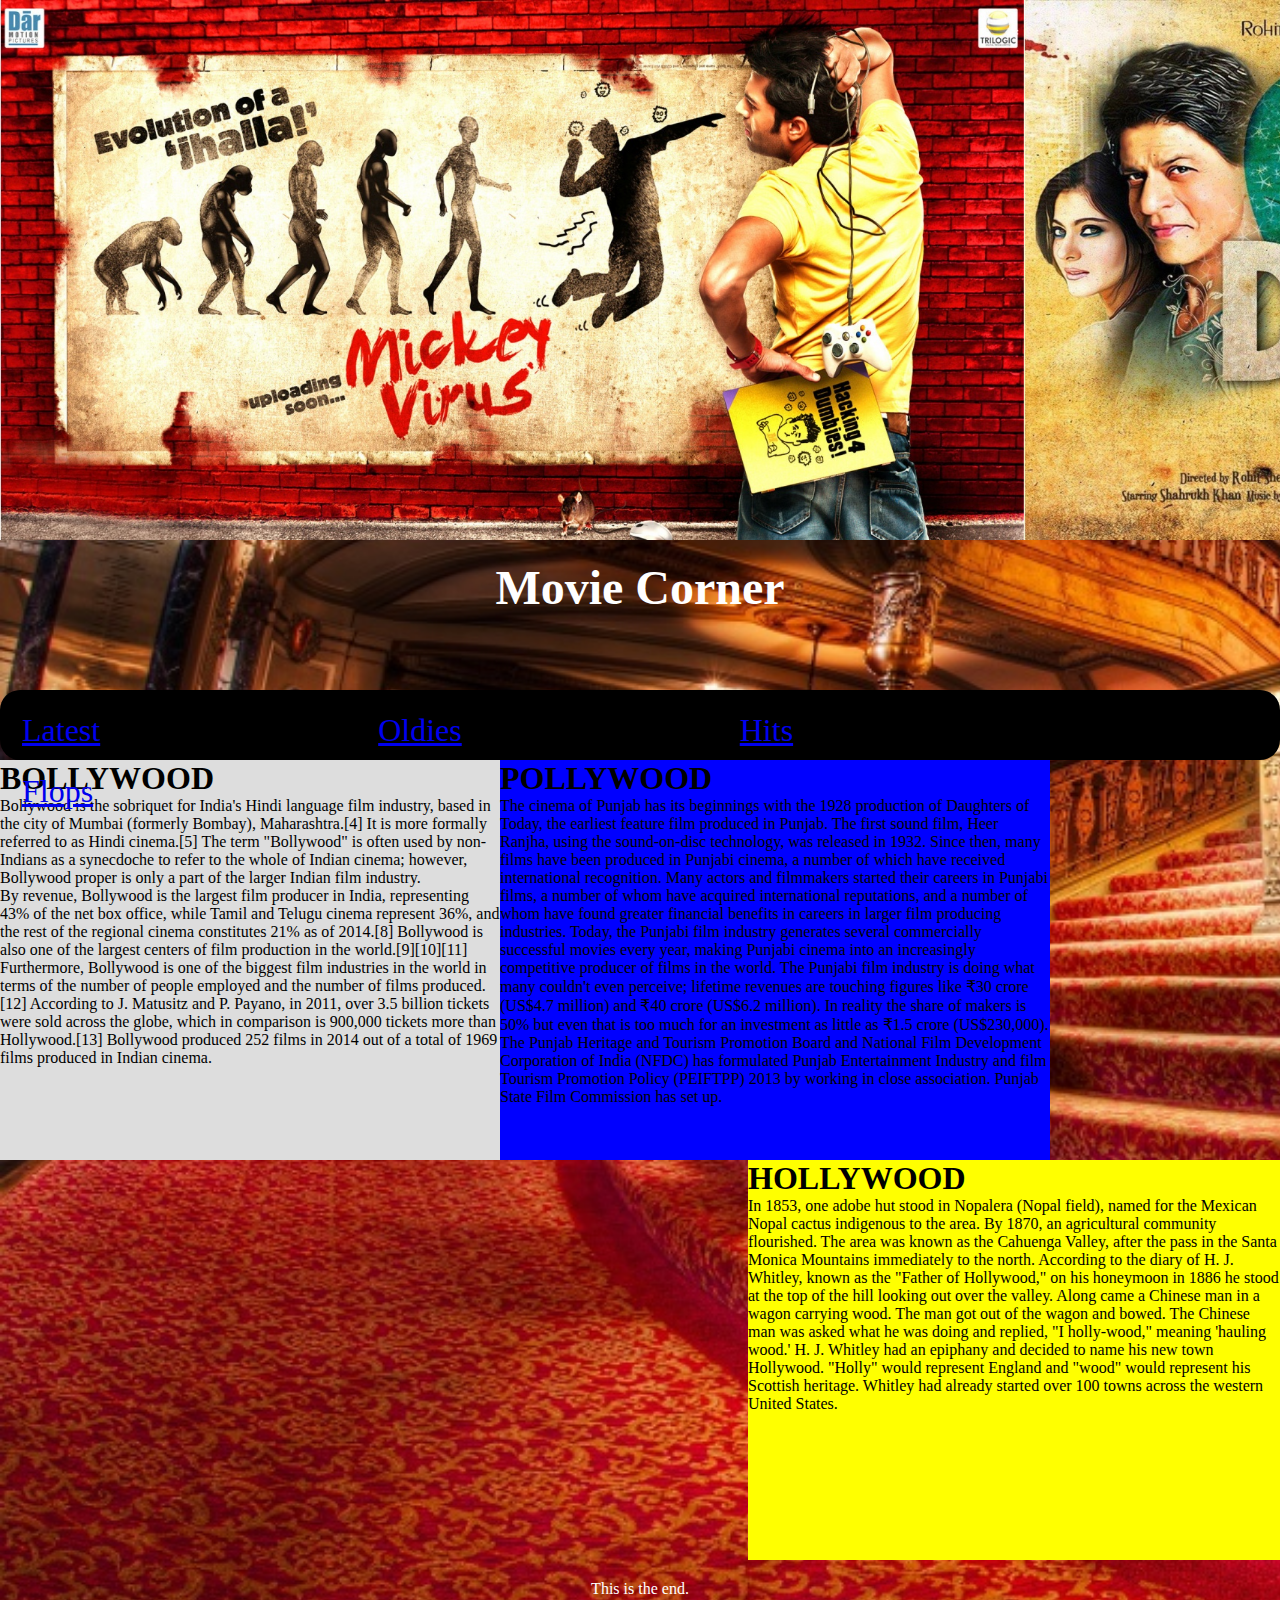
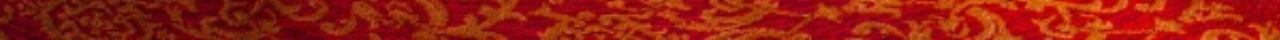
<file: website.html>
<html>
<head>
	<title>First Project</title>
	<link rel="stylesheet" href="web.css">
	
</head>
<body>
	<div id="slider">
		<figure>
<img src="images/image2.jpg" height="500" width="1366">
<img src="images/image3.jpg" height="500" width="1366">>
<img src="images/image4.jpg" height="500" width="1366">>
<img src="images/image5.jpg" height="500" width="1366">>
<img src="images/image2.jpg" height="500" width="1366">>

</figure>
</div>

<div>
	<div class = "heading">
		<h1><font size="+200">Movie Corner</font></h1>
	</div>
	<div class="navigation" >
	
		<ul>
			<li><a href="latest">Latest</a></li>
			<li><a href="#old">Oldies</a></li>
			<li><a href="#About">Hits</a></li>
			<li><a href="#Contact">Flops</a></li>
		</ul>
	
</div>
		<div class ="content">
			<font size="6"><b>BOLLYWOOD</b></font>
			<p>Bollywood is the sobriquet for India's Hindi language film industry, based in the city of Mumbai (formerly Bombay), Maharashtra.[4] It is more formally referred to as Hindi cinema.[5] The term "Bollywood" is often used by non-Indians as a synecdoche to refer to the whole of Indian cinema; however, Bollywood proper is only a part of the larger Indian film industry.</p>
			<p>By revenue, Bollywood is the largest film producer in India, representing 43% of the net box office, while Tamil and Telugu cinema represent 36%, and the rest of the regional cinema constitutes 21% as of 2014.[8] Bollywood is also one of the largest centers of film production in the world.[9][10][11] Furthermore, Bollywood is one of the biggest film industries in the world in terms of the number of people employed and the number of films produced.[12] According to J. Matusitz and P. Payano, in 2011, over 3.5 billion tickets were sold across the globe, which in comparison is 900,000 tickets more than Hollywood.[13] Bollywood produced 252 films in 2014 out of a total of 1969 films produced in Indian cinema.</p>
		</div>
		<div class ="middle">
			<font size="6"><b>POLLYWOOD</b></font>
			<p>The cinema of Punjab has its beginnings with the 1928 production of Daughters of Today, the earliest feature film produced in Punjab. The first sound film, Heer Ranjha, using the sound-on-disc technology, was released in 1932. Since then, many films have been produced in Punjabi cinema, a number of which have received international recognition. Many actors and filmmakers started their careers in Punjabi films, a number of whom have acquired international reputations, and a number of whom have found greater financial benefits in careers in larger film producing industries.

Today, the Punjabi film industry generates several commercially successful movies every year, making Punjabi cinema into an increasingly competitive producer of films in the world. The Punjabi film industry is doing what many couldn't even perceive; lifetime revenues are touching figures like ₹30 crore (US$4.7 million) and ₹40 crore (US$6.2 million). In reality the share of makers is 50% but even that is too much for an investment as little as ₹1.5 crore (US$230,000). The Punjab Heritage and Tourism Promotion Board and National Film Development Corporation of India (NFDC) has formulated Punjab Entertainment Industry and film Tourism Promotion Policy (PEIFTPP) 2013 by working in close association. Punjab State Film Commission has set up.</p>
		</div>
		<div class="sidebar">
			<font size="6"><b>HOLLYWOOD</b></font>
			<p>In 1853, one adobe hut stood in Nopalera (Nopal field), named for the Mexican Nopal cactus indigenous to the area. By 1870, an agricultural community flourished. The area was known as the Cahuenga Valley, after the pass in the Santa Monica Mountains immediately to the north.

According to the diary of H. J. Whitley, known as the "Father of Hollywood," on his honeymoon in 1886 he stood at the top of the hill looking out over the valley. Along came a Chinese man in a wagon carrying wood. The man got out of the wagon and bowed. The Chinese man was asked what he was doing and replied, "I holly-wood," meaning 'hauling wood.' H. J. Whitley had an epiphany and decided to name his new town Hollywood. "Holly" would represent England and "wood" would represent his Scottish heritage. Whitley had already started over 100 towns across the western United States.</p>

		</div>
			<div class="footer">
				This is the end.
			</div>
		</div>
 </body>
</html>
</file>
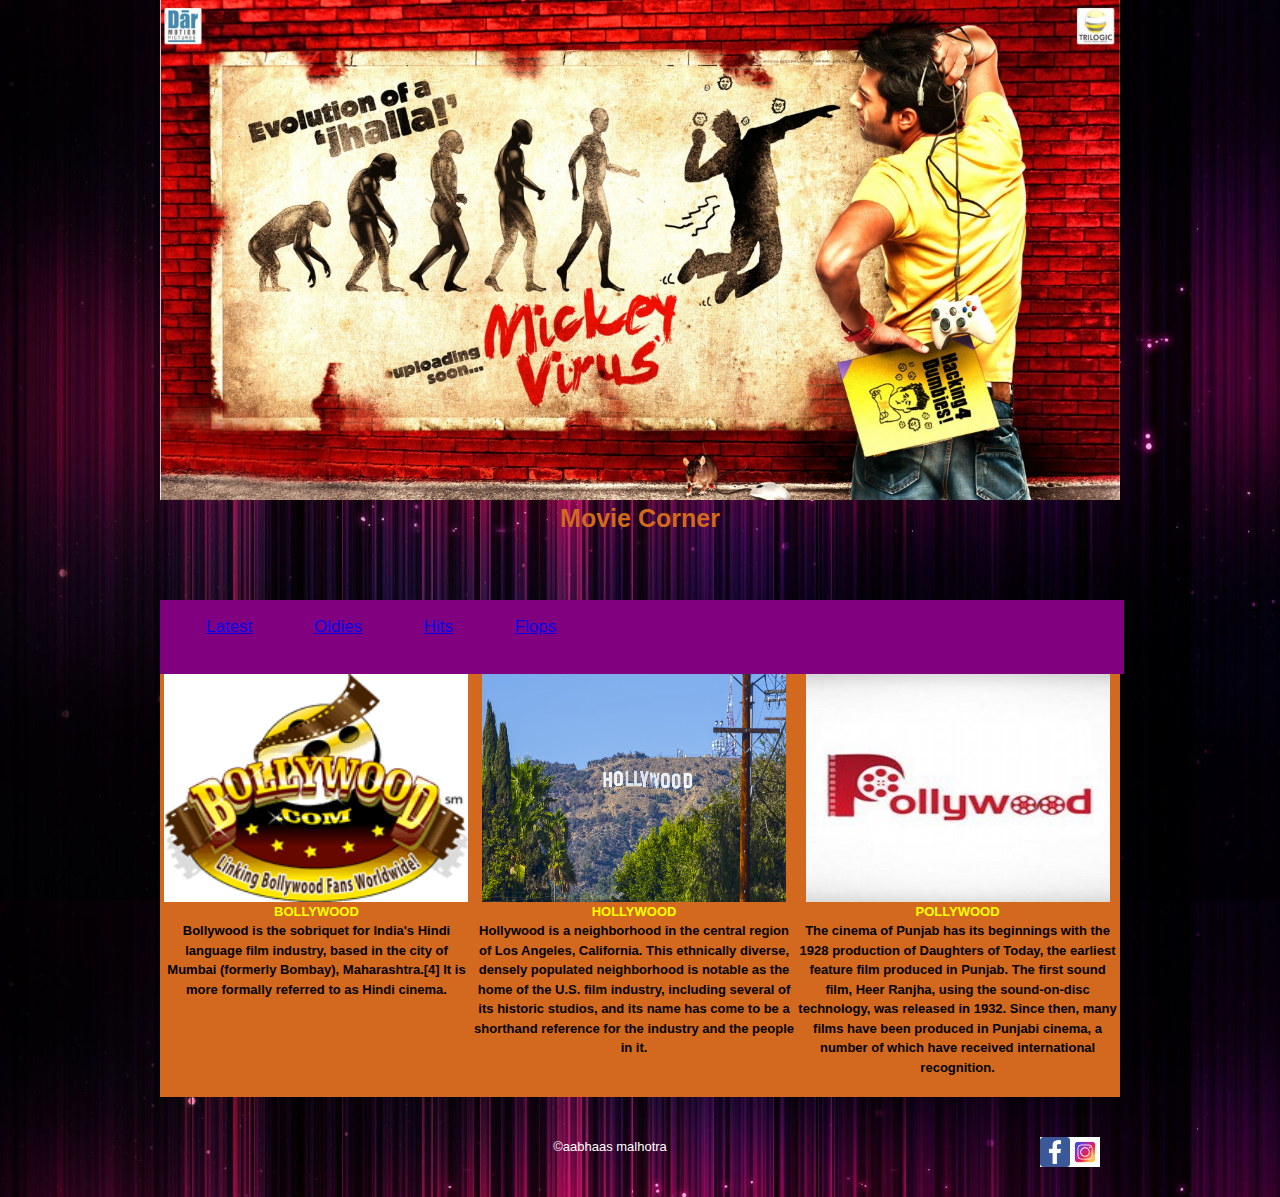
<file: 960/grid.html>
<!doctype html>
<html>
<head>
	<meta charset="utf-8">
	<title>960 First Project</title>
	<link rel="stylesheet" href="css/reset.css">
	<link rel="stylesheet" href="css/960_12_col.css">
	<link rel="stylesheet" href="css/text.css">
	<link rel="stylesheet" href="grid1.css"></head>
	
<body >
	<div class=" container_12 ">

<div id="slider">
		<figure>
<img src="images/image2.jpg" height="500" width="1366">
<img src="images/image3.jpg" height="500" width="1366">>
<img src="images/image4.jpg" height="500" width="1366">>
<img src="images/image5.jpg" height="500" width="1366">>
<img src="images/image2.jpg" height="500" width="1366">>

</figure>
</div>
</div>
<div class="container_12 clearfix">
	<div class = "heading">
		<h1>Movie Corner</h1>
	</div>
	<div class="navigation container_12" >
	
		<ul>
			<li><a href="latest">Latest</a></li>
			<li><a href="#old">Oldies</a></li>
			<li><a href="#About">Hits</a></li>
			<li><a href="#Contact">Flops</a></li>
		</ul>
	
</div>
<table class="abc" width=100% bgcolor="red " cellpadding="50" cellspacing="10"  >
  <tr>
       <td >
       	<img src="image4.png" style="width:304px;height:228px;">
       <font size="6" color="yellow"><b>BOLLYWOOD</b></font>
			<p><b>Bollywood is the sobriquet for India's Hindi language film industry, based in the city of Mumbai (formerly Bombay), Maharashtra.[4] It is more formally referred to as Hindi cinema.</b> </p>
			
			</td>

		<td>
				<img src="hollywood1.jpg" style="width:304px;height:228px;"></br>
			<font size="6" color="yellow"><b>HOLLYWOOD</b></font>
			<p><b>Hollywood is a neighborhood in the central region of Los Angeles, California. This ethnically diverse, densely populated neighborhood is notable as the home of the U.S. film industry, including several of its historic studios, and its name has come to be a shorthand reference for the industry and the people in it.</b></p>
			
		</td>
		<td>
			<img src="pollywood.jpeg" style="width:304px;height:228px;"></br>
			<font size="6" color="yellow"><b>POLLYWOOD</b></font>
			<p><b>The cinema of Punjab has its beginnings with the 1928 production of Daughters of Today, the earliest feature film produced in Punjab. The first sound film, Heer Ranjha, using the sound-on-disc technology, was released in 1932. Since then, many films have been produced in Punjabi cinema, a number of which have received international recognition. 

</b></p>
</td>
</tr> 
  </table>
	
			<div class="footer">
				 ©aabhaas malhotra
				<table border=black><tr><td>
				<a href="latest"><img src="download1.png" style="width:30px;height:30px;"></a></td>
				<td>
				<a href="latest"><img src="insta.jpg" style="width:30px;height:30px;"></a>
			</td>
		</tr>
	</table>
			</div>	
			</div>

	</body>
	</html>
</file>
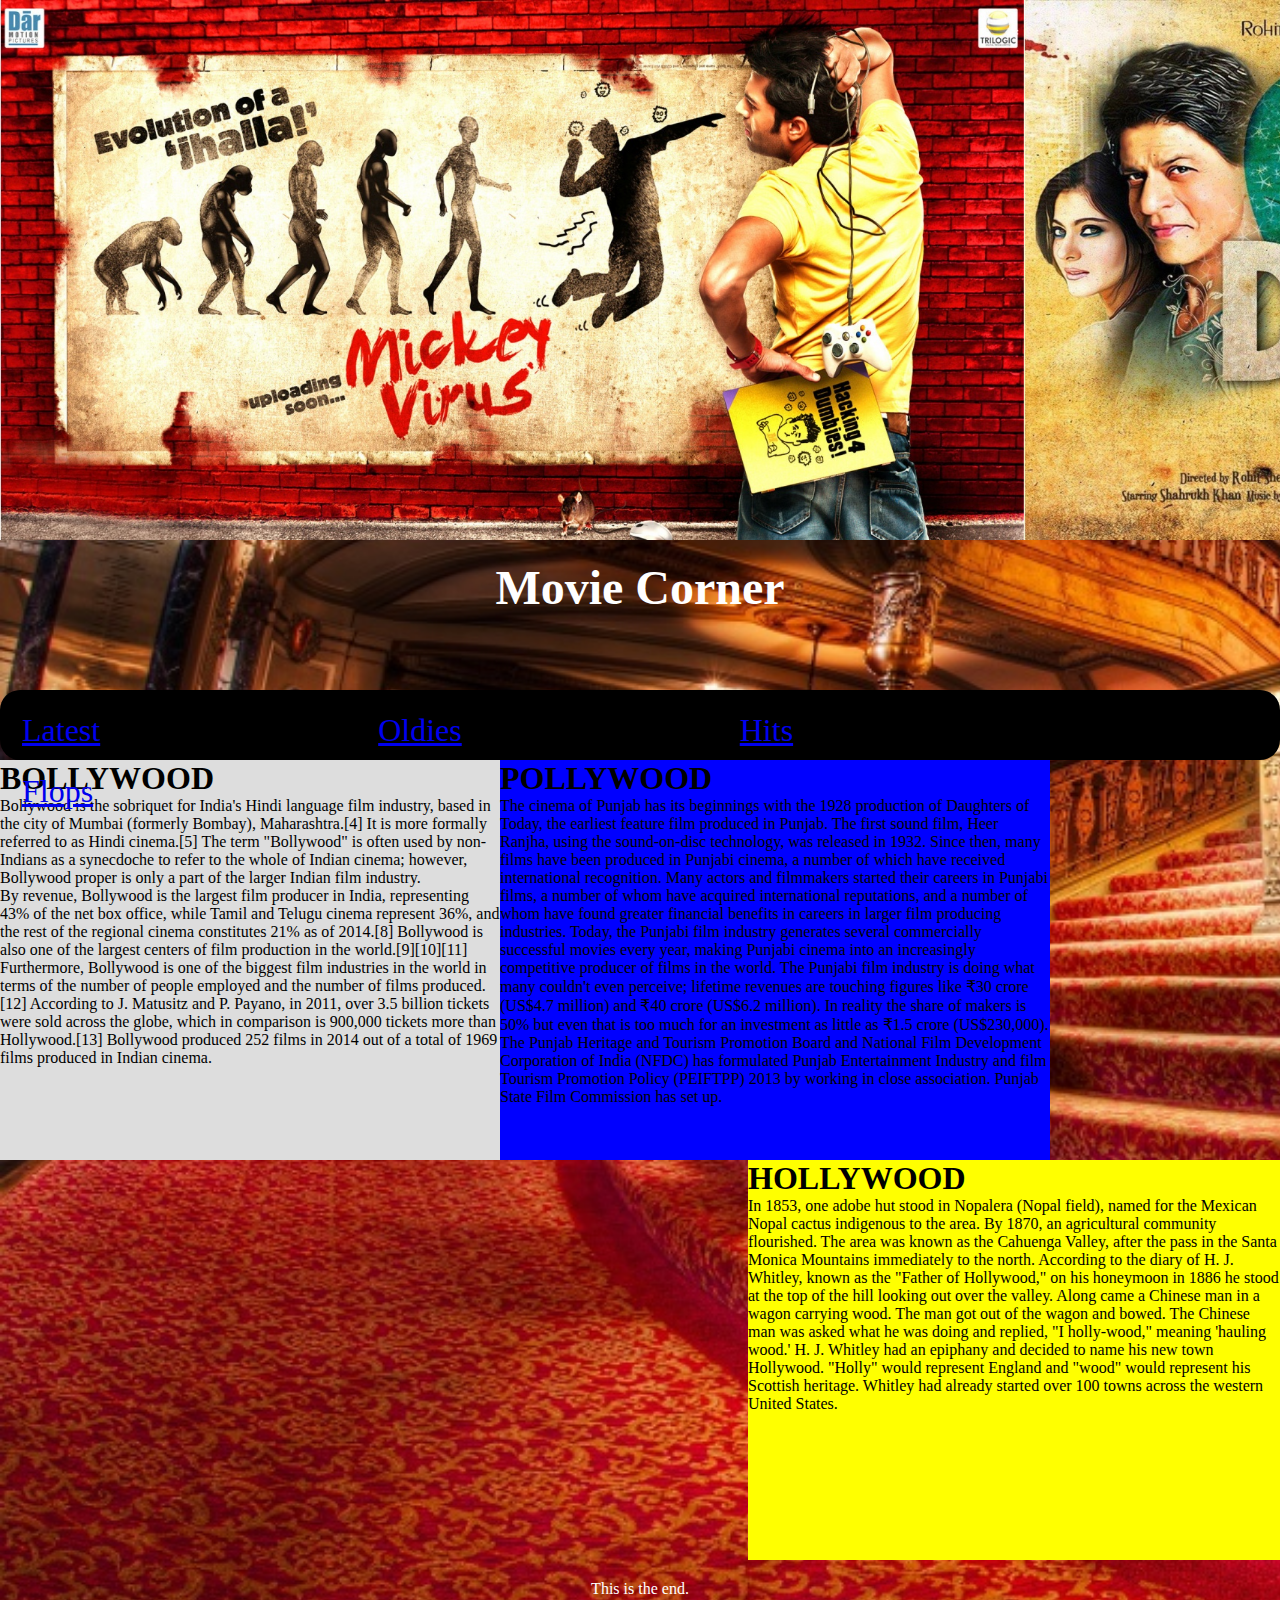
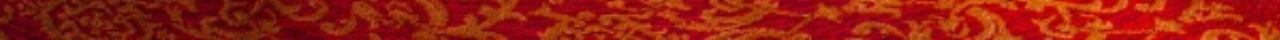
<file: html5-css3/website.html>
<html>
<head>
	<title>First Project</title>
	<link rel="stylesheet" href="web.css">
	
</head>
<body>
	<div id="slider">
		<figure>
<img src="images/image2.jpg" height="500" width="1366">
<img src="images/image3.jpg" height="500" width="1366">>
<img src="images/image4.jpg" height="500" width="1366">>
<img src="images/image5.jpg" height="500" width="1366">>
<img src="images/image2.jpg" height="500" width="1366">>

</figure>
</div>

<div>
	<div class = "heading">
		<h1><font size="+200">Movie Corner</font></h1>
	</div>
	<div class="navigation" >
	
		<ul>
			<li><a href="latest">Latest</a></li>
			<li><a href="#old">Oldies</a></li>
			<li><a href="#About">Hits</a></li>
			<li><a href="#Contact">Flops</a></li>
		</ul>
	
</div>
		<div class ="content">
			<font size="6"><b>BOLLYWOOD</b></font>
			<p>Bollywood is the sobriquet for India's Hindi language film industry, based in the city of Mumbai (formerly Bombay), Maharashtra.[4] It is more formally referred to as Hindi cinema.[5] The term "Bollywood" is often used by non-Indians as a synecdoche to refer to the whole of Indian cinema; however, Bollywood proper is only a part of the larger Indian film industry.</p>
			<p>By revenue, Bollywood is the largest film producer in India, representing 43% of the net box office, while Tamil and Telugu cinema represent 36%, and the rest of the regional cinema constitutes 21% as of 2014.[8] Bollywood is also one of the largest centers of film production in the world.[9][10][11] Furthermore, Bollywood is one of the biggest film industries in the world in terms of the number of people employed and the number of films produced.[12] According to J. Matusitz and P. Payano, in 2011, over 3.5 billion tickets were sold across the globe, which in comparison is 900,000 tickets more than Hollywood.[13] Bollywood produced 252 films in 2014 out of a total of 1969 films produced in Indian cinema.</p>
		</div>
		<div class ="middle">
			<font size="6"><b>POLLYWOOD</b></font>
			<p>The cinema of Punjab has its beginnings with the 1928 production of Daughters of Today, the earliest feature film produced in Punjab. The first sound film, Heer Ranjha, using the sound-on-disc technology, was released in 1932. Since then, many films have been produced in Punjabi cinema, a number of which have received international recognition. Many actors and filmmakers started their careers in Punjabi films, a number of whom have acquired international reputations, and a number of whom have found greater financial benefits in careers in larger film producing industries.

Today, the Punjabi film industry generates several commercially successful movies every year, making Punjabi cinema into an increasingly competitive producer of films in the world. The Punjabi film industry is doing what many couldn't even perceive; lifetime revenues are touching figures like ₹30 crore (US$4.7 million) and ₹40 crore (US$6.2 million). In reality the share of makers is 50% but even that is too much for an investment as little as ₹1.5 crore (US$230,000). The Punjab Heritage and Tourism Promotion Board and National Film Development Corporation of India (NFDC) has formulated Punjab Entertainment Industry and film Tourism Promotion Policy (PEIFTPP) 2013 by working in close association. Punjab State Film Commission has set up.</p>
		</div>
		<div class="sidebar">
			<font size="6"><b>HOLLYWOOD</b></font>
			<p>In 1853, one adobe hut stood in Nopalera (Nopal field), named for the Mexican Nopal cactus indigenous to the area. By 1870, an agricultural community flourished. The area was known as the Cahuenga Valley, after the pass in the Santa Monica Mountains immediately to the north.

According to the diary of H. J. Whitley, known as the "Father of Hollywood," on his honeymoon in 1886 he stood at the top of the hill looking out over the valley. Along came a Chinese man in a wagon carrying wood. The man got out of the wagon and bowed. The Chinese man was asked what he was doing and replied, "I holly-wood," meaning 'hauling wood.' H. J. Whitley had an epiphany and decided to name his new town Hollywood. "Holly" would represent England and "wood" would represent his Scottish heritage. Whitley had already started over 100 towns across the western United States.</p>

		</div>
			<div class="footer">
				This is the end.
			</div>
		</div>
 </body>
</html>
</file>
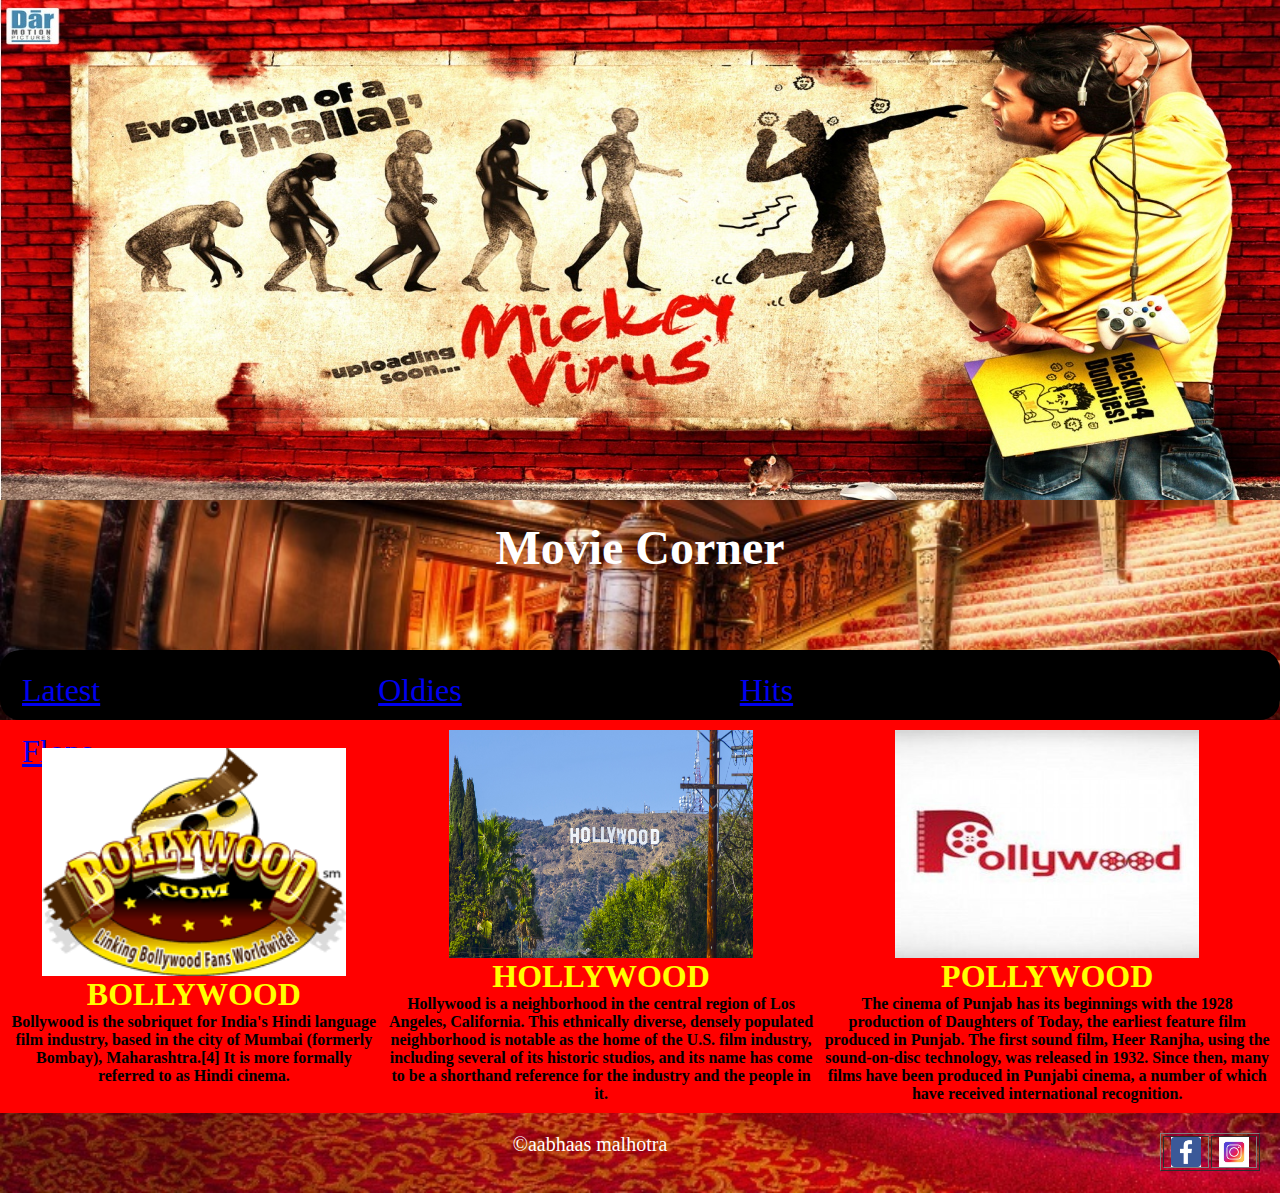
<file: Newfolder/html/website.html>
<html>
<head>
	<title>First Project</title>
	<link rel="stylesheet" href="web.css">
	
</head>
<body>
	<div id="slider">
		<figure>
<img src="images/image2.jpg" height="500" width="1366">
<img src="images/image3.jpg" height="500" width="1366">>
<img src="images/image4.jpg" height="500" width="1366">>
<img src="images/image5.jpg" height="500" width="1366">>
<img src="images/image2.jpg" height="500" width="1366">>

</figure>
</div>

<div>
	<div class = "heading">
		<h1><font size="+200">Movie Corner</font></h1>
	</div>
	<div class="navigation" >
	
		<ul>
			<li><a href="latest">Latest</a></li>
			<li><a href="#old">Oldies</a></li>
			<li><a href="#About">Hits</a></li>
			<li><a href="#Contact">Flops</a></li>
		</ul>
	
</div>
<table class="abc" width=100% bgcolor="red " cellpadding="50" cellspacing="10"  >
  <tr>
       <td >
       	<img src="images/image4.png" style="width:304px;height:228px;">
       <font size="6" color="yellow"><b>BOLLYWOOD</b></font>
			<p><b>Bollywood is the sobriquet for India's Hindi language film industry, based in the city of Mumbai (formerly Bombay), Maharashtra.[4] It is more formally referred to as Hindi cinema.</b> </p>
			
			</td>

		<td>
				<img src="images/hollywood1.jpg" style="width:304px;height:228px;"></br>
			<font size="6" color="yellow"><b>HOLLYWOOD</b></font>
			<p><b>Hollywood is a neighborhood in the central region of Los Angeles, California. This ethnically diverse, densely populated neighborhood is notable as the home of the U.S. film industry, including several of its historic studios, and its name has come to be a shorthand reference for the industry and the people in it.</b></p>
			
		</td>
		<td>
			<img src="images/pollywood.jpeg" style="width:304px;height:228px;"></br>
			<font size="6" color="yellow"><b>POLLYWOOD</b></font>
			<p><b>The cinema of Punjab has its beginnings with the 1928 production of Daughters of Today, the earliest feature film produced in Punjab. The first sound film, Heer Ranjha, using the sound-on-disc technology, was released in 1932. Since then, many films have been produced in Punjabi cinema, a number of which have received international recognition. 

</b></p>
</td>
</tr> 
  </table>
	
			<div class="footer">
				 ©aabhaas malhotra
				<table border=black><tr><td>
				<a href="latest"><img src="images/download1.png" style="width:30px;height:30px;"></a></td>
				<td>
				<a href="latest"><img src="images/insta.jpg" style="width:30px;height:30px;"></a>
			</td>
		</tr>
	</table>
				
			</div>
		</div>
 </body>
</html>
</file>
<file: web.css>
*{
	margin: 0;
	padding: 0;
}
@keyframes slider{
	0%{
		Left:0;
	}
	20%{
		left:0;
	}
	25%{
		left:-100%;
	}
	45%{
		left:-150%;
	}
	50%{
		left:-200%;
	}
	70%{
		left:-200%;
	}
	75%{
		left:-300%;
	}
	95%{
		left:-300%;
	}
	100%{
		left:-400%;
	}
}
#slider{
	overflow: hidden;
}
#slider figure img{
	width:20%;
	height:60%;
	float:left;
}
#slider figure{
	position :relative;
	width:400%;
	margin:0;
	left:0;
	text-align: left;
	font-size: 0;
	animation:20s slider infinite;
}
.heading{
	height: 100px;
	background-color:transparent; 
	padding: 20px;
	text-align: center;
	color:white;
}
.navigation{
	height:50px;
	background: black;
	margin-top: 10px;
	border-radius: 20px;
	padding:10px;

}
.navigation ul{
	text align:right;

}
.navigation ul li{
font-size:200%; 
	display:inline-block;
	padding:12px;
	margin-right:250px;
	text-align: right;



}
.navigation a:hover{
	color:white;
	text-decoration: underline;
}
.content{

	min-height:400px;
		
	background:#ddd;

	width: 500px;
	float:left;
}
.middle{
	width: 550px;
	height:400px;
	float:left;
	background-color: blue;

}
body{
	background-image: url('download12.jpg');
	background-size: cover;
	
}
.sidebar{
	width: 532px;
	float:right;
	color:black;
	min-height: 400px;
	background-color: yellow;
}
.footer{

	color:white;
	clear:both;
	background: transparent;
	height:40px;
	
	text-align: center;
	padding: 20px;
	overflow: hidden;
	bottom-margin:10px;
}
</file>
<file: 960/css/960_12_col.css>
/*
  960 Grid System ~ Core CSS.
  Learn more ~ http://960.gs/

  Licensed under GPL and MIT.
*/

/*
  Forces backgrounds to span full width,
  even if there is horizontal scrolling.
  Increase this if your layout is wider.

  Note: IE6 works fine without this fix.
*/

body {
  min-width: 960px;
}

/* `Container
----------------------------------------------------------------------------------------------------*/

.container_12 {
  margin-left: auto;
  margin-right: auto;
  width: 960px;
}

/* `Grid >> Global
----------------------------------------------------------------------------------------------------*/

.grid_1,
.grid_2,
.grid_3,
.grid_4,
.grid_5,
.grid_6,
.grid_7,
.grid_8,
.grid_9,
.grid_10,
.grid_11,
.grid_12 {
  display: inline;
  float: left;
  margin-left: 10px;
  margin-right: 10px;
}

.push_1, .pull_1,
.push_2, .pull_2,
.push_3, .pull_3,
.push_4, .pull_4,
.push_5, .pull_5,
.push_6, .pull_6,
.push_7, .pull_7,
.push_8, .pull_8,
.push_9, .pull_9,
.push_10, .pull_10,
.push_11, .pull_11 {
  position: relative;
}

/* `Grid >> Children (Alpha ~ First, Omega ~ Last)
----------------------------------------------------------------------------------------------------*/

.alpha {
  margin-left: 0;
}

.omega {
  margin-right: 0;
}

/* `Grid >> 12 Columns
----------------------------------------------------------------------------------------------------*/

.container_12 .grid_1 {
  width: 60px;
}

.container_12 .grid_2 {
  width: 140px;
}

.container_12 .grid_3 {
  width: 220px;
}

.container_12 .grid_4 {
  width: 300px;
}

.container_12 .grid_5 {
  width: 380px;
}

.container_12 .grid_6 {
  width: 460px;
}

.container_12 .grid_7 {
  width: 540px;
}

.container_12 .grid_8 {
  width: 620px;
}

.container_12 .grid_9 {
  width: 700px;
}

.container_12 .grid_10 {
  width: 780px;
}

.container_12 .grid_11 {
  width: 860px;
}

.container_12 .grid_12 {
  width: 940px;
}

/* `Prefix Extra Space >> 12 Columns
----------------------------------------------------------------------------------------------------*/

.container_12 .prefix_1 {
  padding-left: 80px;
}

.container_12 .prefix_2 {
  padding-left: 160px;
}

.container_12 .prefix_3 {
  padding-left: 240px;
}

.container_12 .prefix_4 {
  padding-left: 320px;
}

.container_12 .prefix_5 {
  padding-left: 400px;
}

.container_12 .prefix_6 {
  padding-left: 480px;
}

.container_12 .prefix_7 {
  padding-left: 560px;
}

.container_12 .prefix_8 {
  padding-left: 640px;
}

.container_12 .prefix_9 {
  padding-left: 720px;
}

.container_12 .prefix_10 {
  padding-left: 800px;
}

.container_12 .prefix_11 {
  padding-left: 880px;
}

/* `Suffix Extra Space >> 12 Columns
----------------------------------------------------------------------------------------------------*/

.container_12 .suffix_1 {
  padding-right: 80px;
}

.container_12 .suffix_2 {
  padding-right: 160px;
}

.container_12 .suffix_3 {
  padding-right: 240px;
}

.container_12 .suffix_4 {
  padding-right: 320px;
}

.container_12 .suffix_5 {
  padding-right: 400px;
}

.container_12 .suffix_6 {
  padding-right: 480px;
}

.container_12 .suffix_7 {
  padding-right: 560px;
}

.container_12 .suffix_8 {
  padding-right: 640px;
}

.container_12 .suffix_9 {
  padding-right: 720px;
}

.container_12 .suffix_10 {
  padding-right: 800px;
}

.container_12 .suffix_11 {
  padding-right: 880px;
}

/* `Push Space >> 12 Columns
----------------------------------------------------------------------------------------------------*/

.container_12 .push_1 {
  left: 80px;
}

.container_12 .push_2 {
  left: 160px;
}

.container_12 .push_3 {
  left: 240px;
}

.container_12 .push_4 {
  left: 320px;
}

.container_12 .push_5 {
  left: 400px;
}

.container_12 .push_6 {
  left: 480px;
}

.container_12 .push_7 {
  left: 560px;
}

.container_12 .push_8 {
  left: 640px;
}

.container_12 .push_9 {
  left: 720px;
}

.container_12 .push_10 {
  left: 800px;
}

.container_12 .push_11 {
  left: 880px;
}

/* `Pull Space >> 12 Columns
----------------------------------------------------------------------------------------------------*/

.container_12 .pull_1 {
  left: -80px;
}

.container_12 .pull_2 {
  left: -160px;
}

.container_12 .pull_3 {
  left: -240px;
}

.container_12 .pull_4 {
  left: -320px;
}

.container_12 .pull_5 {
  left: -400px;
}

.container_12 .pull_6 {
  left: -480px;
}

.container_12 .pull_7 {
  left: -560px;
}

.container_12 .pull_8 {
  left: -640px;
}

.container_12 .pull_9 {
  left: -720px;
}

.container_12 .pull_10 {
  left: -800px;
}

.container_12 .pull_11 {
  left: -880px;
}

/* `Clear Floated Elements
----------------------------------------------------------------------------------------------------*/

/* http://sonspring.com/journal/clearing-floats */

.clear {
  clear: both;
  display: block;
  overflow: hidden;
  visibility: hidden;
  width: 0;
  height: 0;
}

/* http://www.yuiblog.com/blog/2010/09/27/clearfix-reloaded-overflowhidden-demystified */

.clearfix:before,
.clearfix:after,
.container_12:before,
.container_12:after {
  content: '.';
  display: block;
  overflow: hidden;
  visibility: hidden;
  font-size: 0;
  line-height: 0;
  width: 0;
  height: 0;
}

.clearfix:after,
.container_12:after {
  clear: both;
}

/*
  The following zoom:1 rule is specifically for IE6 + IE7.
  Move to separate stylesheet if invalid CSS is a problem.
*/

.clearfix,
.container_12 {
  zoom: 1;
}
</file>
<file: 960/css/text.css>
/*
  960 Grid System ~ Text CSS.
  Learn more ~ http://960.gs/

  Licensed under GPL and MIT.
*/

/* `Basic HTML
----------------------------------------------------------------------------------------------------*/

body {
  font: 13px/1.5 "Helvetica Neue", Arial, "Liberation Sans", FreeSans, sans-serif;
}

pre,
code {
  font-family: "DejaVu Sans Mono", Menlo, Consolas, monospace;
}

hr {
  border: 0 solid #ccc;
  border-top-width: 1px;
  clear: both;
  height: 0;
}

/* `Headings
----------------------------------------------------------------------------------------------------*/

h1 {
  font-size: 25px;
}

h2 {
  font-size: 23px;
}

h3 {
  font-size: 21px;
}

h4 {
  font-size: 19px;
}

h5 {
  font-size: 17px;
}

h6 {
  font-size: 15px;
}

/* `Spacing
----------------------------------------------------------------------------------------------------*/

ol {
  list-style: decimal;
}

ul {
  list-style: disc;
}

li {
  margin-left: 30px;
}

p,
dl,
hr,
h1,
h2,
h3,
h4,
h5,
h6,
ol,
ul,
pre,
table,
address,
fieldset,
figure {
  margin-bottom: 20px;
}
</file>
<file: 960/grid1.css>
@keyframes slider{
	0%{
		Left:0px;
	}
	16%{
		left:0px;
	}
	20%{
		left:-960px;
	}
	36%{
		left:-960px;
	}
	40%{
		left:-1920px;
	}
	56%{
		left:-1920px;
	}
	60%{
		left:-2880px;
	}
	76%{
		left:-2880px;
	}
	80%{
		left:-3840px;
	}
	96%{
		left:-3840px;
	}
	100%{
		left:4800px;
	}
	
}
#slider{
	overflow: hidden;
	height:500px;
	width:100%;
}
#slider figure img{
	
	float:left;
	width:960px;
}
td{
	text-align: center;
}

#slider figure{
	position :relative;
	width:4800px;
	margin:0;
	left:0;
	text-align: left;
	font-size: 0;
	animation:10s slider infinite;
}

body{
	background-image: url('download1234.jpg');
	background-size: cover;
	
}

.footer{

	color:white;
	clear:both;
	background: transparent;
	height:40px;
	font-size: 20;
	text-align: center;
	padding: 20px;
	overflow: hidden;
	bottom-margin:10px;
}
.footer table{
	width: 100;
	float:right;

}
.footer table:hover{
	background-color: black;
}
.abc table:hover{
	background-color: white;  
}



 h1{
    color: #D2691E;
	text-align:center;
	

}
.navigation li
{
	display:inline;
	text-decoration: none;
	color:yellow;
	
font-size: 17px;
padding: 14px 14px;
}
.navigation{
	background-color:purple ;
	padding: 14px 2px;
}
.heading
{
	height:100px;
	
}
table{
	background-color: #D2691E;
}
</file>
<file: html5-css3/web.css>
*{
	margin: 0;
	padding: 0;
}
@keyframes slider{
	0%{
		Left:0;
	}
	20%{
		left:0;
	}
	25%{
		left:-100%;
	}
	45%{
		left:-150%;
	}
	50%{
		left:-200%;
	}
	70%{
		left:-200%;
	}
	75%{
		left:-300%;
	}
	95%{
		left:-300%;
	}
	100%{
		left:-400%;
	}
}
#slider{
	overflow: hidden;
}
#slider figure img{
	width:20%;
	height:60%;
	float:left;
}
#slider figure{
	position :relative;
	width:400%;
	margin:0;
	left:0;
	text-align: left;
	font-size: 0;
	animation:20s slider infinite;
}
.heading{
	height: 100px;
	background-color:transparent; 
	padding: 20px;
	text-align: center;
	color:white;
}
.navigation{
	height:50px;
	background: black;
	margin-top: 10px;
	border-radius: 20px;
	padding:10px;

}
.navigation ul{
	text align:right;

}
.navigation ul li{
font-size:200%; 
	display:inline-block;
	padding:12px;
	margin-right:250px;
	text-align: right;



}
.navigation a:hover{
	color:white;
	text-decoration: underline;
}
.content{

	min-height:400px;
		
	background:#ddd;

	width: 500px;
	float:left;
}
.middle{
	width: 550px;
	height:400px;
	float:left;
	background-color: blue;

}
body{
	background-image: url('download12.jpg');
	background-size: cover;
	
}
.sidebar{
	width: 532px;
	float:right;
	color:black;
	min-height: 400px;
	background-color: yellow;
}
.footer{

	color:white;
	clear:both;
	background: transparent;
	height:40px;
	
	text-align: center;
	padding: 20px;
	overflow: hidden;
	bottom-margin:10px;
}
</file>
<file: Newfolder/html/web.css>
*{
	margin: 0;
	padding: 0;
}
@keyframes slider{
	0%{
		Left:0;
	}
	20%{
		left:0;
	}
	25%{
		left:-100%;
	}
	45%{
		left:-150%;
	}
	50%{
		left:-200%;
	}
	70%{
		left:-200%;
	}
	75%{
		left:-300%;
	}
	95%{
		left:-300%;
	}
	100%{
		left:-400%;
	}
}
#slider{
	overflow: hidden;
	height:500px;
	width:100%;
}
#slider figure img{
	
	float:left;
}
td{
	text-align: center;
}

#slider figure{
	position :relative;
	width:6830px;
	margin:0;
	left:0;
	text-align: left;
	font-size: 0;
	animation:10s slider infinite;
}
.heading{
	height: 100px;
	background-color:transparent; 
	padding: 20px;
	text-align: center;
	color:white;
}
.navigation{
	height:50px;
	background: black;
	margin-top: 10px;
	border-radius: 20px;
	padding:10px;

}
.navigation ul{
	text align:right;

}
.navigation ul li{
font-size:200%; 
	display:inline-block;
	padding:12px;
	margin-right:250px;
	text-align: right;



}
.navigation a:hover{
	color:white;
	text-decoration: underline;
}



body{
	background-image: url('images/download12.jpg');
	background-size: cover;
	
}

.footer{

	color:white;
	clear:both;
	background: transparent;
	height:40px;
	font-size: 20;
	text-align: center;
	padding: 20px;
	overflow: hidden;
	bottom-margin:10px;
}
.footer table{
	width: 100;
	float:right;

}
.footer table:hover{
	background-color: black;
}
.abc table:hover{
	background-color: white;  
}
</file>
